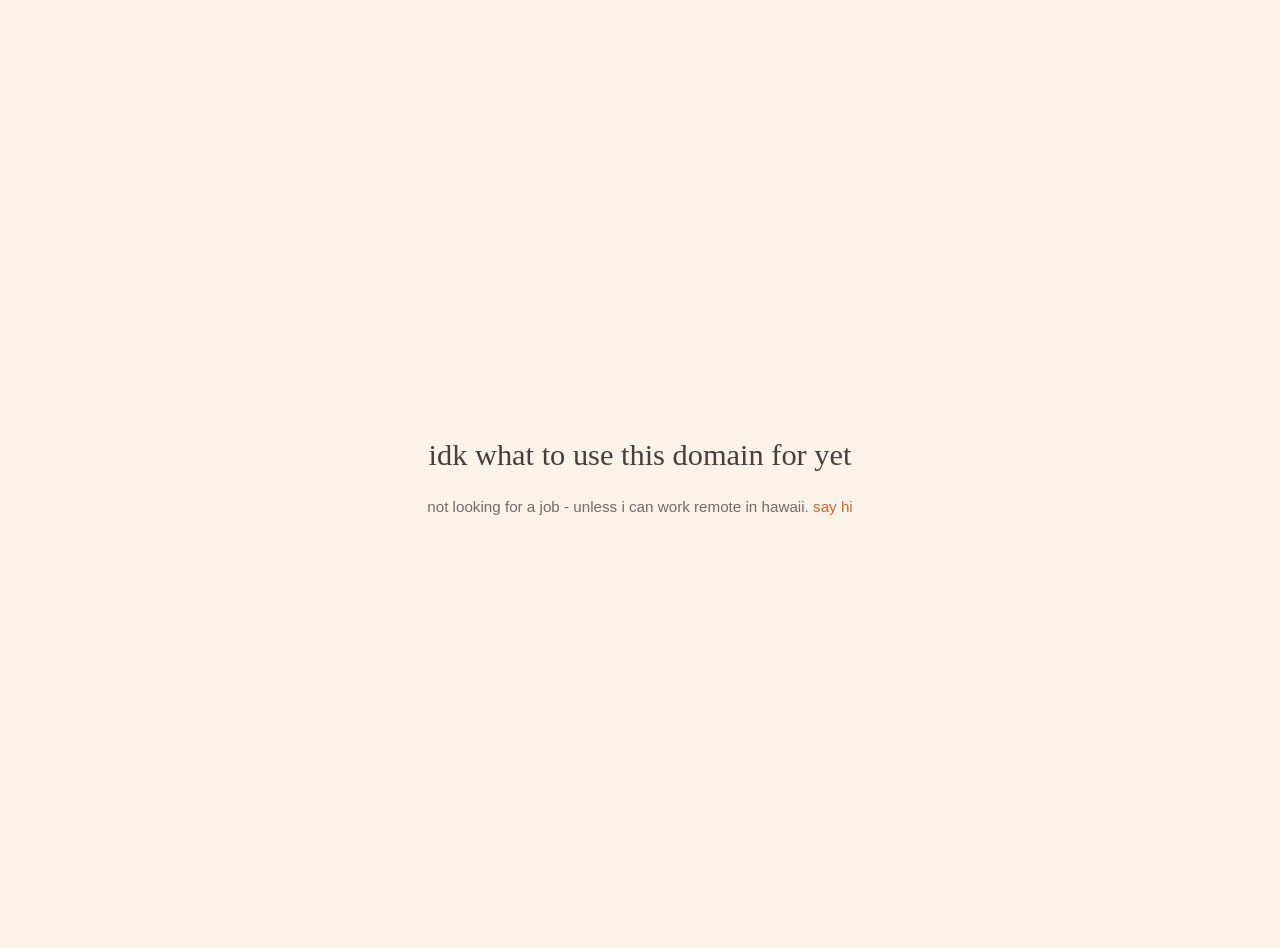
<file: index.html>
<!DOCTYPE html>
<html lang="en">
<head>
<meta charset="UTF-8">
<meta name="viewport" content="width=device-width, initial-scale=1.0">
<title>janechong.dev</title>
<style>
  body{
    margin:0;
    height:100vh;
    display:flex;
    align-items:center;
    justify-content:center;
    background:#FBF3E7;
    color:#4A3B45;
    font-family:Georgia, 'Times New Roman', serif;
    text-align:center;
    padding:24px;
  }
  .wrap{max-width:480px;}
  h1{
    font-size:clamp(1.4rem, 4vw, 1.9rem);
    font-weight:400;
    line-height:1.5;
    margin:0 0 20px;
  }
  p{
    font-family:Helvetica, Arial, sans-serif;
    font-size:0.95rem;
    color:#7a6570;
    margin:0;
  }
  a{color:#D9622B; text-decoration:none;}
  a:hover{text-decoration:underline;}
</style>
</head>
<body>
  <div class="wrap">
    <h1>idk what to use this domain for yet</h1>
    <p>not looking for a job - unless i can work remote in hawaii. <a href="mailto:janechong.dev@gmail.com">say hi</a></p>
  </div>
</body>
</html>
</file>
